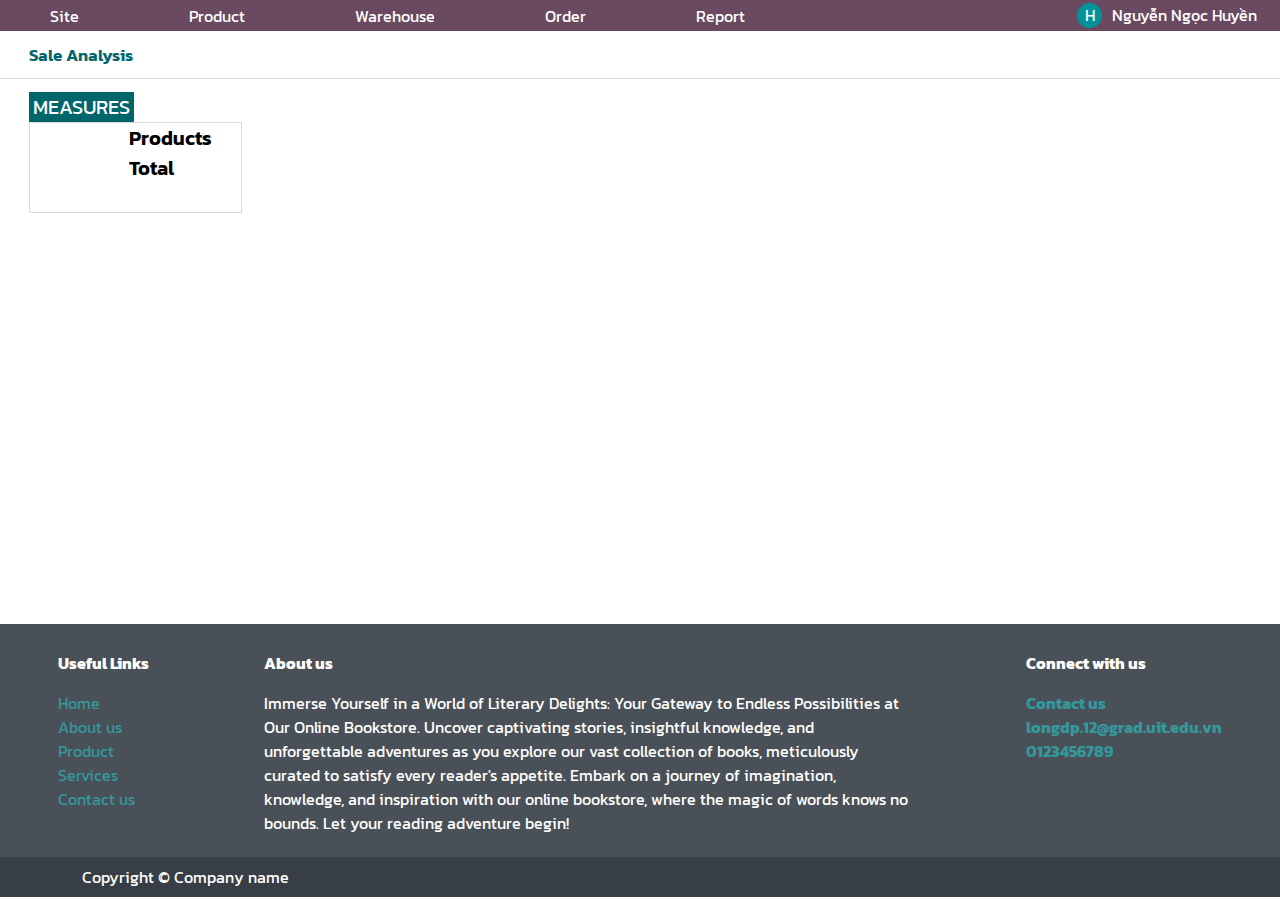
<file: index.html>
<!DOCTYPE html>
<html lang="en">
<head>
    <meta charset="UTF-8">
    <meta name="viewport" content="width=device-width, initial-scale=1.0">
    <link rel="stylesheet" href="index.css">
    
    <title>Sale employee</title>
</head>
<body>
    <header class="header">
        <div class="navbar ">
            <ul class="navbar-list">
                <li class="navbar-item">
                    Site
                </li>
                <li class="navbar-item">
                    Product
                </li>
                <li class="navbar-item">
                    Warehouse
                </li>
                <li class="navbar-item">
                    Order
                </li>
                <li class="navbar-item">
                    Report
                </li>
            </ul>
            <div class="user">
                <div class="user-img">
                    <span class="user-H">
                        H
                    </span>
                </div>
                <div class="user-name">
                    Nguyễn Ngọc Huyền
                </div>
            </div>
        </div>
    </header>
    <section class="centent-body">
        <div class="sale-annalysis">
            <span class="sale-annalysis-title">
                Sale Analysis
            </span>
        </div>
        <div class="measures">
            <span class="measures-title">MEASURES</span>
            <div class="measures-content">
                <a class="measure-content-title" href="statistic.html">
                    <span >Products</span>
                    <span >Total</span>
                </a>
            </div>
        </div>
    </section>
    <footer class="footer">
        <div class="footer-content-1">
            <div class="footer-content-11">
                <div class="useful-link">
                    <span>
                        Useful Links
                    </span>
                    <ul class="useful-link-list">
                        <li>
                            Home
                        </li>
                        <li>
                            About us
                        </li>
                        <li>
                            Product
                        </li>
                        <li>
                            Services
                        </li>
                        <li>
                            Contact us
                        </li>
    
                    </ul>
                </div>
                <div class="about-us">
                    <span>
                        About us
                    </span>
                    <p>
                        Immerse Yourself in a World of Literary Delights:
     Your Gateway to Endless Possibilities at Our Online Bookstore. 
    Uncover captivating stories, insightful knowledge, and unforgettable adventures
     as you explore our vast collection of books, meticulously curated to satisfy every reader's appetite.
     Embark on a journey of imagination, knowledge, and inspiration with our online bookstore, 
    where the magic of words knows no bounds. Let your reading adventure begin!
                    </p>
                    
                </div>
                <div class="Connect-with-us">
                    <span>
                        
                        Connect with us
                    </span>
                    <ul>
                        <li>
                            <i class="fa-regular fa-comments"></i>
                            Contact us
                        </li>
                        <li>
                            longdp.12@grad.uit.edu.vn
                        </li>
                        <li>
                            0123456789
                        </li>

                    </ul>
                </div>
            </div>
            
        </div>
        <div class="footer-content-2">
             <span>
                Copyright © Company name
             </span>
        </div>
    </footer>

</body>
</html>
</file>
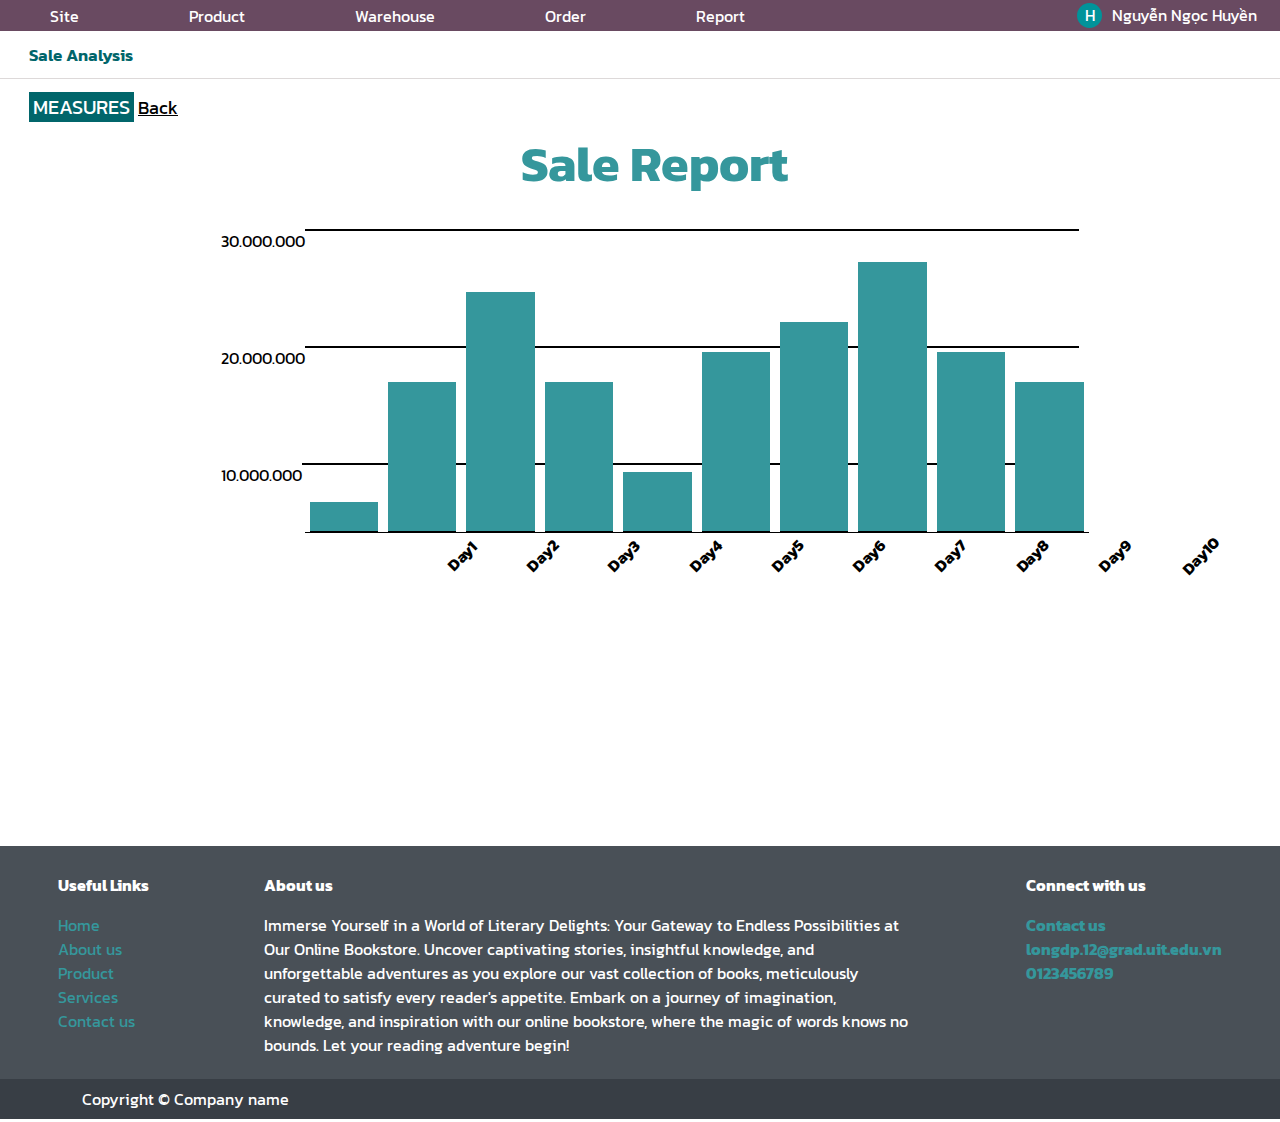
<file: statistic.html>
<!DOCTYPE html>
<html lang="en">
<head>
    <meta charset="UTF-8">
    <meta name="viewport" content="width=device-width, initial-scale=1.0">
    <link rel="stylesheet" href="index.css">
    <title>Statistic</title>
</head>
<body>
    <div class="container-statistic">
        <header class="header">
            <div class="navbar ">
                <ul class="navbar-list">
                    <li class="navbar-item">
                        Site
                    </li>
                    <li class="navbar-item">
                        Product
                    </li>
                    <li class="navbar-item">
                        Warehouse
                    </li>
                    <li class="navbar-item">
                        Order
                    </li>
                    <li class="navbar-item">
                        Report
                    </li>
                </ul>
                <div class="user">
                    <div class="user-img">
                        <span class="user-H">
                            H
                        </span>
                    </div>
                    <div class="user-name">
                        Nguyễn Ngọc Huyền
                    </div>
                </div>
            </div>
        </header>
        <section class="centent-body">
            <div class="sale-annalysis">
                <span class="sale-annalysis-title">
                    Sale Analysis
                </span>
            </div>
            <div class="measures">
                <span class="measures-title">MEASURES</span>
                <a href="index.html" class="back-button">Back</a>
                <div class="measures-content-statistic">
                    <h1>Sale Report</h1>
                        <div class="values">
                            <div class="value-number">30.000.000</div>
                            <div class="value-number">20.000.000</div>
                            <div class="value-number">10.000.000</div>
                        </div>
                        <div class="chart">
                            <div class="column" style="height: 10%;"></div>
                            <div class="column" style="height: 50%;"></div>
                            <div class="column" style="height: 80%;"></div>
                            <div class="column" style="height: 50%;"></div>
                            <div class="column" style="height: 20%;"></div>
                            <div class="column" style="height: 60%;"></div>
                            <div class="column" style="height: 70%;"></div>
                            <div class="column" style="height: 90%;"></div>
                            <div class="column" style="height: 60%;"></div>
                            <div class="column" style="height: 50%;"></div>
                        </div>                        
                </div>
                <ul class="item-day-list">
                    <li class="item-day">
                        Day1
                    </li>
                    <li class="item-day">
                        Day2
                    </li>
                    <li class="item-day">
                        Day3
                    </li>
                    <li class="item-day">
                        Day4
                    </li>
                    <li class="item-day">
                        Day5
                    </li>
                    <li class="item-day">
                        Day6
                    </li>
                    <li class="item-day">
                        Day7
                    </li>
                    <li class="item-day">
                        Day8
                    </li>
                    <li class="item-day">
                        Day9
                    </li>
                    <li class="item-day">
                        Day10
                    </li>
                </ul>
            </div>
        </section>
        <footer class="footer-statistic">
            <div class="footer-content-1">
                <div class="footer-content-11">
                    <div class="useful-link">
                        <span>
                            Useful Links
                        </span>
                        <ul class="useful-link-list">
                            <li>
                                Home
                            </li>
                            <li>
                                About us
                            </li>
                            <li>
                                Product
                            </li>
                            <li>
                                Services
                            </li>
                            <li>
                                Contact us
                            </li>
                        </ul>
                    </div>
                    <div class="about-us">
                        <span>
                            About us
                        </span>
                        <p>
                            Immerse Yourself in a World of Literary Delights:
         Your Gateway to Endless Possibilities at Our Online Bookstore. 
        Uncover captivating stories, insightful knowledge, and unforgettable adventures
         as you explore our vast collection of books, meticulously curated to satisfy every reader's appetite.
         Embark on a journey of imagination, knowledge, and inspiration with our online bookstore, 
        where the magic of words knows no bounds. Let your reading adventure begin!
                        </p>
                        
                    </div>
                    <div class="Connect-with-us">
                        <span>
                            
                            Connect with us
                        </span>
                        <ul>
                            <li>
                                <i class="fa-regular fa-comments"></i>
                                Contact us
                            </li>
                            <li>
                                longdp.12@grad.uit.edu.vn
                            </li>
                            <li>
                                0123456789
                            </li>
    
                        </ul>
                    </div>
                </div>
                
            </div>
            <div class="footer-content-2">
                 <span>
                    Copyright © Company name
                 </span>
            </div>
        </footer>
    </div>
    
</body>
</html>
</file>
<file: index.css>
@import url('https://fonts.googleapis.com/css2?family=Kanit:ital,wght@0,200;1,500&display=swap');
.header{
    width: 100%;
    height: 31px;
    background-color: #694A61;  
}
body{
    box-sizing: border-box;
    margin:0;
    font-family: 'Kanit', sans-serif;
    
}
.navbar{
    width: 100%;
    display: flex;
    justify-content: space-between;
    height: 100%;
    align-items: center;
}
.navbar-item{
    width:fit-content;
    margin: 0 100px 0 10px;
}
.navbar-list{
    display: flex;
    list-style: none;
    color: white;
}
.user{
    display: flex;
    margin-right: 23px;
}
.user-name{
    color: white;
    margin-left: 10px;
}
.user-img{
    width:25px;
    height: 25px;
    background-color: #01939A;
    border-radius:50%;
    display: flex;
    justify-content: center;
    color: white;
}
.centent-body{
    width: 100%;

}
.sale-annalysis{
        height: 47px;
        width: 100%;
        border-bottom: 1px solid #DDD9D9;
        align-items: center;
        display: flex;
}
.sale-annalysis-title{
    margin-left: 29px;
    font-size: 17px;
    color: #01666B;
    font-weight: 600;
}
.measures{
    margin: 13px 0 0 29px;
    position: relative; 
}

.measures-title{
    font-size: 20px;
    width: 21px;
    height: 97px;
    background-color: #01666B;
    color: white;
    padding: 0 4px;
    position: relative;
}
.measure-content-title{
    display: flex;
    flex-direction: column;
    font-size: 20px;
    font-weight: 600;
    position: absolute;
    left: 8%;
    text-decoration: none;
    color: #000000;
}
.measures-content{
    width: 211px;
    height: 89px;
    border: 1px solid #d9d9d9;
}
.footer{
    width: 100%;
    height: 276px;
    position: absolute;
    bottom: 0;
}
.footer-statistic{
    width: 100%;
    height: 276px;
    margin-top:200px;
    bottom: 0;
}
.footer-content-1{
    width: 100%;
    height: 233px;
    background-color: #495057;
    display: flex;
    align-items: center;
    justify-content: space-around;
    color: white;
}
.footer-content-2
{
    width: 100%;
    height: 40px;
    background-color: #383E45;
    display: flex;
    align-items: center;
    
}
.footer-content-11{
    height: 180px;
    display: flex;
    width:100%;
    
    justify-content: space-around;
}
.footer-content-2 span{
    margin-left: 82px;
    color: white;
}
.useful-link-list{
    list-style: none;
        padding-inline-start: 0;
    color: #35979C;
}
.useful-link span{
    font-weight: 700;
}
.about-us span{
    font-weight: 700;
}

.about-us p{
    width: 646px;
}
.Connect-with-us ul{
    list-style: none;
    padding-inline-start: 0;
    color: #35979C;
    font-size: 16px;
}
.Connect-with-us{
    font-weight: 700;
}
.measures-content-statistic{
    height: 440px;
    width: 980px;
    
    display: flex;
    margin: auto;
    margin-top: 60px;
    justify-content: center;
}
.measures-content-statistic h1{
    font-size: 50px;
    position: absolute;
    top: 0;
    color: #35979C;
}

.container-statistic{
    height: 900px;
}


.chart {
    display: flex;
    align-items: flex-end;
    height: 300px;
    border-bottom: 1px solid #000;
    width: 80%;
    top:50px;
    position: relative;
  }
  
  .column {
    flex: 1;
    background-color: #35979C;
    margin: 0 5px;
    position: relative;
    width:50px;
  }
  
  .column::after {
    content: "";
    position: absolute;
    bottom: 0;
    left: 0;
    right: 0;
    height: 1px;
    background-color: #000;
  }
  
  .y-axis {
    position: absolute;
    left: -50px;
    top: 0;
  }
  
  .y-axis span {
    display: block;
    margin-bottom: 10px;
    text-align: right;
  }
  .values{
    position: relative;
    
    height: 80%;
    display: flex;
    flex-direction: column;
    justify-content: space-around;
  }
  .value-number::after{
    content: "";
    position: absolute;
    border: 1px solid #000;
    width: 920%;
    z-index: -1;
    
  }
  .item-day-list{
    list-style: none;
    width: 53% ;
    display: flex;
    justify-content: space-between;
    align-items: center;
    margin: 0 auto 0 395px;
    padding-inline-start: 0px;
    position: relative;
    top:-80px;
    font-weight: 700;
  }
  .item-day{
    padding: 0 24px 0 20px;
    transform: rotate(-45deg);
  }
  .back-button{
    font-size: 18px;
    color: #000;
  }
</file>
